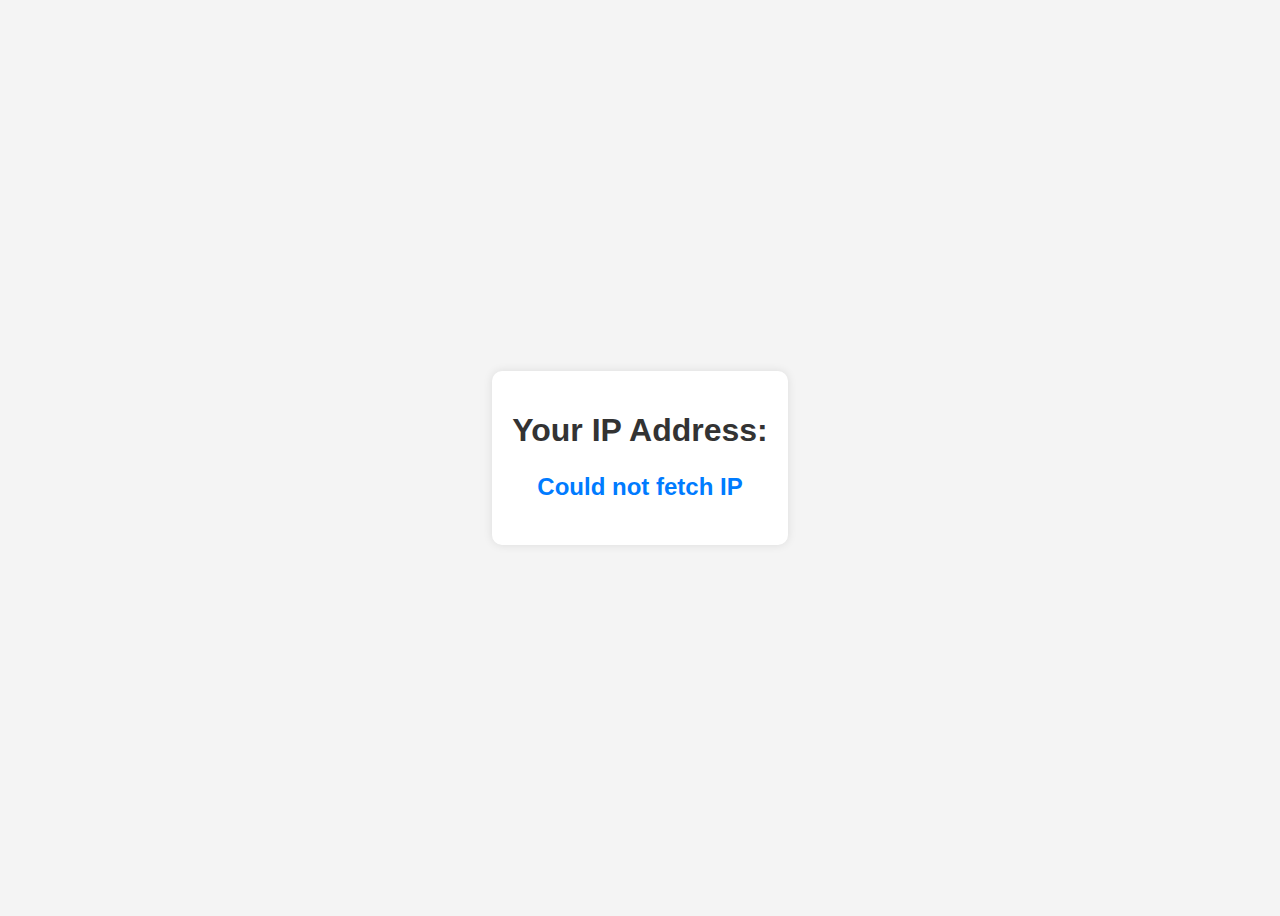
<file: index.html>
<!DOCTYPE html>
<html lang="en">
<head>
    <meta charset="UTF-8">
    <meta name="viewport" content="width=device-width, initial-scale=1.0">
    <title>Show My IP</title>
    <link rel="stylesheet" href="styling.css">
    <script src="getip.js"></script>
</head>
<body>
    <div class="container">
        <h1>Your IP Address:</h1>
        <p id="ip-address">Fetching...</p>
    </div>
</body>
</html>
</file>
<file: styling.css>
body {
            font-family: Arial, sans-serif;
            display: flex;
            justify-content: center;
            align-items: center;
            height: 100vh;
            background-color: #f4f4f4;
        }
        .container {
            text-align: center;
            padding: 20px;
            background: white;
            box-shadow: 0 0 10px rgba(0, 0, 0, 0.1);
            border-radius: 10px;
        }
        h1 {
            color: #333;
        }
        #ip-address {
            font-size: 1.5em;
            font-weight: bold;
            color: #007BFF;
        }
</file>
